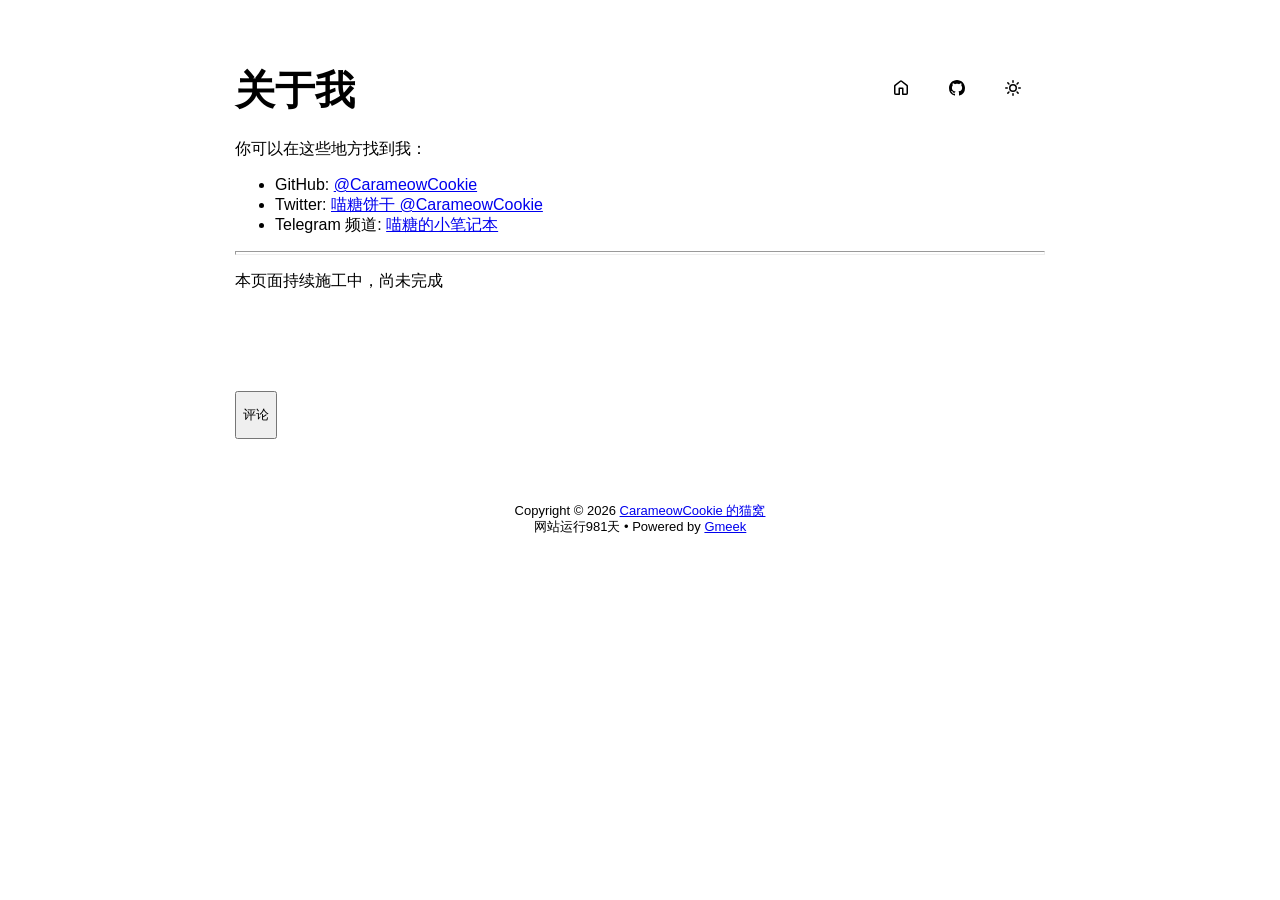
<file: docs/about.html>
<!DOCTYPE html>
<html data-color-mode="light" data-dark-theme="dark_high_contrast" data-light-theme="light" lang="zh-CN">
<head>
    <meta content="text/html; charset=utf-8" http-equiv="content-type" />
    <meta name="viewport" content="width=device-width,initial-scale=1.0">
    <meta http-equiv="X-UA-Compatible" content="IE=edge">
    <link href='https://mirrors.sustech.edu.cn/cdnjs/ajax/libs/Primer/21.0.7/primer.css' rel='stylesheet' />
    
    <link rel="icon" href="https://github.com/CarameowCookie.png"><script>
        let theme = localStorage.getItem("meek_theme") || "light";
        document.documentElement.setAttribute("data-color-mode", theme);
    </script>
<meta name="description" content="你可以在这些地方找到我：

- GitHub: @CarameowCookie
- Twitter: [喵糖饼干 @CarameowCookie](x.com/CarameowCookie)
- Telegram 频道: [喵糖的小笔记本](https://t.me/CarameowCookie_Notebook)

***

本页面持续施工中，尚未完成$$$$$$$">
<meta property="og:title" content="关于我">
<meta property="og:description" content="你可以在这些地方找到我：

- GitHub: @CarameowCookie
- Twitter: [喵糖饼干 @CarameowCookie](x.com/CarameowCookie)
- Telegram 频道: [喵糖的小笔记本](https://t.me/CarameowCookie_Notebook)

***

本页面持续施工中，尚未完成$$$$$$$">
<meta property="og:type" content="article">
<meta property="og:url" content="https://CarameowCookie.github.io/about.html">
<meta property="og:image" content="https://github.com/CarameowCookie.png">
<title>关于我</title>



</head>
<style>
body{box-sizing: border-box;min-width: 200px;max-width: 900px;margin: 20px auto;padding: 45px;font-size: 16px;font-family: sans-serif;line-height: 1.25;}
#header{display:flex;padding-bottom:8px;border-bottom: 1px solid var(--borderColor-muted, var(--color-border-muted));margin-bottom: 16px;}
#footer {margin-top:64px; text-align: center;font-size: small;}

</style>

<style>
.postTitle{margin: auto 0;font-size:40px;font-weight:bold;}
.title-right{display:flex;margin:auto 0 0 auto;}
.title-right .circle{padding: 14px 16px;margin-right:8px;}
#postBody{border-bottom: 1px solid var(--color-border-default);padding-bottom:36px;}
#postBody hr{height:2px;}
#cmButton{height:48px;margin-top:48px;}
#comments{margin-top:64px;}
.g-emoji{font-size:24px;}
@media (max-width: 600px) {
    body {padding: 8px;}
    .postTitle{font-size:24px;}
}

</style>




<body>
    <div id="header">
<h1 class="postTitle">关于我</h1>
<div class="title-right">
    <a href="https://CarameowCookie.github.io" id="buttonHome" class="btn btn-invisible circle" title="首页">
        <svg class="octicon" width="16" height="16">
            <path id="pathHome" fill-rule="evenodd"></path>
        </svg>
    </a>
    
    <a href="https://github.com/CarameowCookie/CarameowCookie.github.io/issues/1" target="_blank" class="btn btn-invisible circle" title="Issue">
        <svg class="octicon" width="16" height="16">
            <path id="pathIssue" fill-rule="evenodd"></path>
        </svg>
    </a>
    

    <a class="btn btn-invisible circle" onclick="modeSwitch();" title="切换主题">
        <svg class="octicon" width="16" height="16" >
            <path id="themeSwitch" fill-rule="evenodd"></path>
        </svg>
    </a>

</div>
</div>
    <div id="content">
<div class="markdown-body" id="postBody"><p>你可以在这些地方找到我：</p>
<ul>
<li>GitHub: <a class="user-mention notranslate" data-hovercard-type="user" data-hovercard-url="/users/CarameowCookie/hovercard" data-octo-click="hovercard-link-click" data-octo-dimensions="link_type:self" href="https://github.com/CarameowCookie">@CarameowCookie</a></li>
<li>Twitter: <a href="x.com/CarameowCookie">喵糖饼干 @CarameowCookie</a></li>
<li>Telegram 频道: <a href="https://t.me/CarameowCookie_Notebook" rel="nofollow">喵糖的小笔记本</a></li>
</ul>
<hr>
<p>本页面持续施工中，尚未完成</p></div>
<div style="font-size:small;margin-top:8px;float:right;"></div>

<button class="btn btn-block" type="button" onclick="openComments()" id="cmButton">评论</button>
<div class="comments" id="comments"></div>

</div>
    <div id="footer"><div id="footer1">Copyright © <span id="copyrightYear"></span> <a href="https://CarameowCookie.github.io">CarameowCookie 的猫窝</a></div>
<div id="footer2">
    <span id="runday"></span><span>Powered by <a href="https://meekdai.com/Gmeek.html" target="_blank">Gmeek</a></span>
</div>

<script>
var now=new Date();
document.getElementById("copyrightYear").innerHTML=now.getFullYear();

if("03/28/2024"!=""){
    var startSite=new Date("03/28/2024");
    var diff=now.getTime()-startSite.getTime();
    var diffDay=Math.floor(diff/(1000*60*60*24));
    document.getElementById("runday").innerHTML="网站运行"+diffDay+"天"+" • ";
}
</script></div>
</body>
<script>
var IconList={'sun': 'M8 10.5a2.5 2.5 0 100-5 2.5 2.5 0 000 5zM8 12a4 4 0 100-8 4 4 0 000 8zM8 0a.75.75 0 01.75.75v1.5a.75.75 0 01-1.5 0V.75A.75.75 0 018 0zm0 13a.75.75 0 01.75.75v1.5a.75.75 0 01-1.5 0v-1.5A.75.75 0 018 13zM2.343 2.343a.75.75 0 011.061 0l1.06 1.061a.75.75 0 01-1.06 1.06l-1.06-1.06a.75.75 0 010-1.06zm9.193 9.193a.75.75 0 011.06 0l1.061 1.06a.75.75 0 01-1.06 1.061l-1.061-1.06a.75.75 0 010-1.061zM16 8a.75.75 0 01-.75.75h-1.5a.75.75 0 010-1.5h1.5A.75.75 0 0116 8zM3 8a.75.75 0 01-.75.75H.75a.75.75 0 010-1.5h1.5A.75.75 0 013 8zm10.657-5.657a.75.75 0 010 1.061l-1.061 1.06a.75.75 0 11-1.06-1.06l1.06-1.06a.75.75 0 011.06 0zm-9.193 9.193a.75.75 0 010 1.06l-1.06 1.061a.75.75 0 11-1.061-1.06l1.06-1.061a.75.75 0 011.061 0z', 'moon': 'M9.598 1.591a.75.75 0 01.785-.175 7 7 0 11-8.967 8.967.75.75 0 01.961-.96 5.5 5.5 0 007.046-7.046.75.75 0 01.175-.786zm1.616 1.945a7 7 0 01-7.678 7.678 5.5 5.5 0 107.678-7.678z', 'sync': 'M1.705 8.005a.75.75 0 0 1 .834.656 5.5 5.5 0 0 0 9.592 2.97l-1.204-1.204a.25.25 0 0 1 .177-.427h3.646a.25.25 0 0 1 .25.25v3.646a.25.25 0 0 1-.427.177l-1.38-1.38A7.002 7.002 0 0 1 1.05 8.84a.75.75 0 0 1 .656-.834ZM8 2.5a5.487 5.487 0 0 0-4.131 1.869l1.204 1.204A.25.25 0 0 1 4.896 6H1.25A.25.25 0 0 1 1 5.75V2.104a.25.25 0 0 1 .427-.177l1.38 1.38A7.002 7.002 0 0 1 14.95 7.16a.75.75 0 0 1-1.49.178A5.5 5.5 0 0 0 8 2.5Z', 'home': 'M6.906.664a1.749 1.749 0 0 1 2.187 0l5.25 4.2c.415.332.657.835.657 1.367v7.019A1.75 1.75 0 0 1 13.25 15h-3.5a.75.75 0 0 1-.75-.75V9H7v5.25a.75.75 0 0 1-.75.75h-3.5A1.75 1.75 0 0 1 1 13.25V6.23c0-.531.242-1.034.657-1.366l5.25-4.2Zm1.25 1.171a.25.25 0 0 0-.312 0l-5.25 4.2a.25.25 0 0 0-.094.196v7.019c0 .138.112.25.25.25H5.5V8.25a.75.75 0 0 1 .75-.75h3.5a.75.75 0 0 1 .75.75v5.25h2.75a.25.25 0 0 0 .25-.25V6.23a.25.25 0 0 0-.094-.195Z', 'github': 'M8 0c4.42 0 8 3.58 8 8a8.013 8.013 0 0 1-5.45 7.59c-.4.08-.55-.17-.55-.38 0-.27.01-1.13.01-2.2 0-.75-.25-1.23-.54-1.48 1.78-.2 3.65-.88 3.65-3.95 0-.88-.31-1.59-.82-2.15.08-.2.36-1.02-.08-2.12 0 0-.67-.22-2.2.82-.64-.18-1.32-.27-2-.27-.68 0-1.36.09-2 .27-1.53-1.03-2.2-.82-2.2-.82-.44 1.1-.16 1.92-.08 2.12-.51.56-.82 1.28-.82 2.15 0 3.06 1.86 3.75 3.64 3.95-.23.2-.44.55-.51 1.07-.46.21-1.61.55-2.33-.66-.15-.24-.6-.83-1.23-.82-.67.01-.27.38.01.53.34.19.73.9.82 1.13.16.45.68 1.31 2.69.94 0 .67.01 1.3.01 1.49 0 .21-.15.45-.55.38A7.995 7.995 0 0 1 0 8c0-4.42 3.58-8 8-8Z'};
var utterancesLoad=0;

let themeSettings={
    "dark": ["dark","moon","#00f0ff","dark-blue"],
    "light": ["light","sun","#ff5000","github-light"],
    "auto": ["auto","sync","","preferred-color-scheme"]
};
function changeTheme(mode, icon, color, utheme){
    document.documentElement.setAttribute("data-color-mode",mode);
    document.getElementById("themeSwitch").setAttribute("d",value=IconList[icon]);
    document.getElementById("themeSwitch").parentNode.style.color=color;
    if(utterancesLoad==1){utterancesTheme(utheme);}
}
function modeSwitch(){
    let currentMode=document.documentElement.getAttribute('data-color-mode');
    let newMode = currentMode === "light" ? "dark" : currentMode === "dark" ? "auto" : "light";
    localStorage.setItem("meek_theme", newMode);
    if(themeSettings[newMode]){
        changeTheme(...themeSettings[newMode]);
    }
}
function utterancesTheme(theme){
    const message={type:'set-theme',theme: theme};
    const iframe=document.getElementsByClassName('utterances-frame')[0];
    iframe.contentWindow.postMessage(message,'https://utteranc.es');
}
if(themeSettings[theme]){changeTheme(...themeSettings[theme]);}
console.log("\n %c Gmeek last https://github.com/Meekdai/Gmeek \n","padding:5px 0;background:#02d81d;color:#fff");
</script>

<script>
document.getElementById("pathHome").setAttribute("d",IconList["home"]);
document.getElementById("pathIssue").setAttribute("d",IconList["github"]);



function openComments(){
    cm=document.getElementById("comments");
    cmButton=document.getElementById("cmButton");
    cmButton.innerHTML="loading";
    span=document.createElement("span");
    span.setAttribute("class","AnimatedEllipsis");
    cmButton.appendChild(span);

    script=document.createElement("script");
    script.setAttribute("src","https://utteranc.es/client.js");
    script.setAttribute("repo","CarameowCookie/CarameowCookie.github.io");
    script.setAttribute("issue-term","title");
    
    if(localStorage.getItem("meek_theme")=="dark"){script.setAttribute("theme","dark-blue");}
    else if(localStorage.getItem("meek_theme")=="light") {script.setAttribute("theme","github-light");}
    else{script.setAttribute("theme","preferred-color-scheme");}
    
    script.setAttribute("crossorigin","anonymous");
    script.setAttribute("async","");
    cm.appendChild(script);

    int=self.setInterval("iFrameLoading()",200);
}

function iFrameLoading(){
    var utterances=document.getElementsByClassName('utterances');
    if(utterances.length==1){
        if(utterances[0].style.height!=""){
            utterancesLoad=1;
            int=window.clearInterval(int);
            document.getElementById("cmButton").style.display="none";
            console.log("utterances Load OK");
        }
    }
}



</script>
<script src='https://blog.meekdai.com/Gmeek/plugins/GmeekTOC.js'></script><script src='https://blog.meekdai.com/Gmeek/plugins/lightbox.js'></script>

</html>
</file>
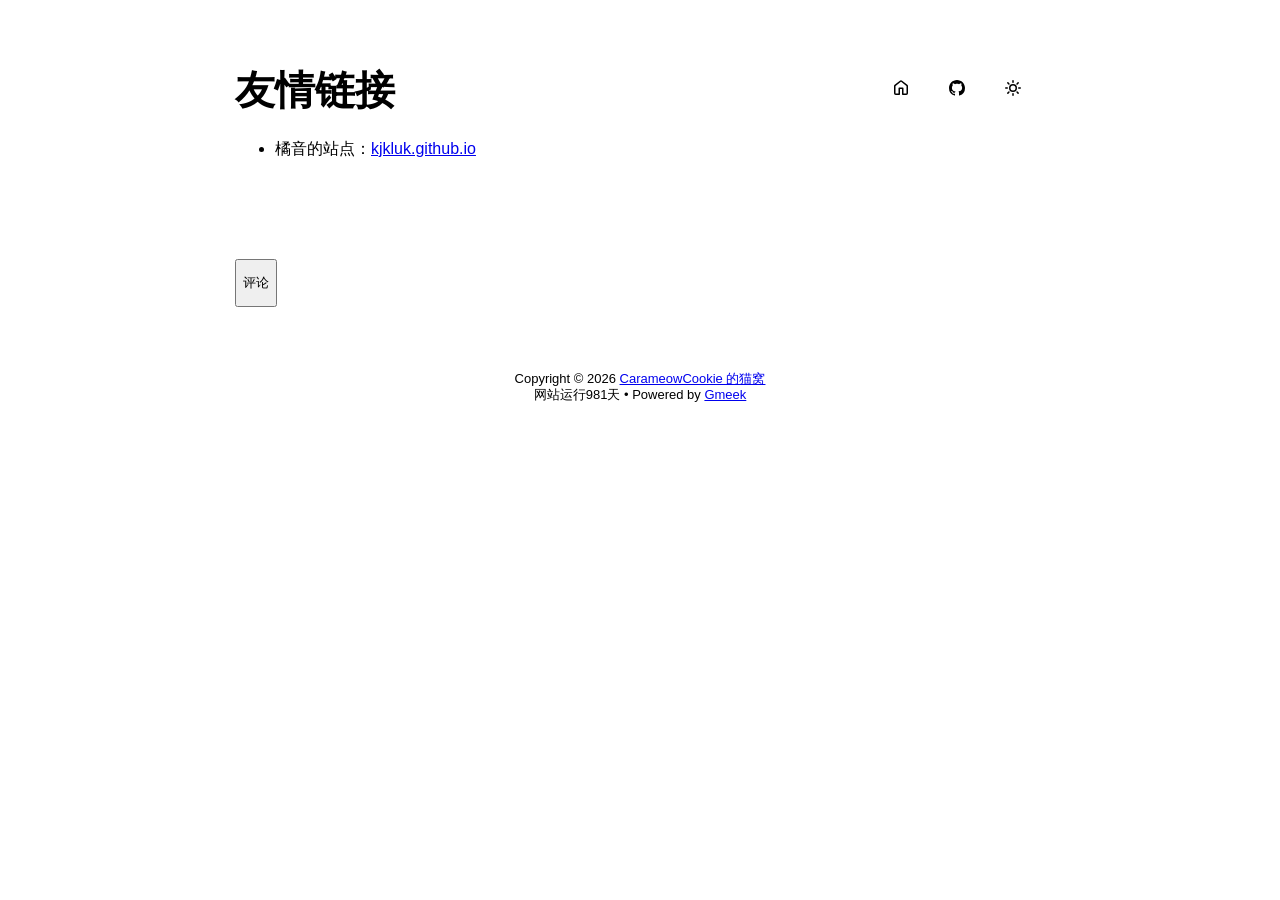
<file: docs/link.html>
<!DOCTYPE html>
<html data-color-mode="light" data-dark-theme="dark_high_contrast" data-light-theme="light" lang="zh-CN">
<head>
    <meta content="text/html; charset=utf-8" http-equiv="content-type" />
    <meta name="viewport" content="width=device-width,initial-scale=1.0">
    <meta http-equiv="X-UA-Compatible" content="IE=edge">
    <link href='https://mirrors.sustech.edu.cn/cdnjs/ajax/libs/Primer/21.0.7/primer.css' rel='stylesheet' />
    <script src='https://blog.meekdai.com/Gmeek/plugins/GmeekVercount.js'></script>
    <link rel="icon" href="https://github.com/CarameowCookie.png"><script>
        let theme = localStorage.getItem("meek_theme") || "light";
        document.documentElement.setAttribute("data-color-mode", theme);
    </script>
<meta name="description" content="- 橘音的站点：[kjkluk.github.io](kjkluk.github.io)$$$$$$$">
<meta property="og:title" content="友情链接">
<meta property="og:description" content="- 橘音的站点：[kjkluk.github.io](kjkluk.github.io)$$$$$$$">
<meta property="og:type" content="article">
<meta property="og:url" content="https://CarameowCookie.github.io/link.html">
<meta property="og:image" content="https://github.com/CarameowCookie.png">
<title>友情链接</title>



</head>
<style>
body{box-sizing: border-box;min-width: 200px;max-width: 900px;margin: 20px auto;padding: 45px;font-size: 16px;font-family: sans-serif;line-height: 1.25;}
#header{display:flex;padding-bottom:8px;border-bottom: 1px solid var(--borderColor-muted, var(--color-border-muted));margin-bottom: 16px;}
#footer {margin-top:64px; text-align: center;font-size: small;}

</style>

<style>
.postTitle{margin: auto 0;font-size:40px;font-weight:bold;}
.title-right{display:flex;margin:auto 0 0 auto;}
.title-right .circle{padding: 14px 16px;margin-right:8px;}
#postBody{border-bottom: 1px solid var(--color-border-default);padding-bottom:36px;}
#postBody hr{height:2px;}
#cmButton{height:48px;margin-top:48px;}
#comments{margin-top:64px;}
.g-emoji{font-size:24px;}
@media (max-width: 600px) {
    body {padding: 8px;}
    .postTitle{font-size:24px;}
}

</style>




<body>
    <div id="header">
<h1 class="postTitle">友情链接</h1>
<div class="title-right">
    <a href="https://CarameowCookie.github.io" id="buttonHome" class="btn btn-invisible circle" title="首页">
        <svg class="octicon" width="16" height="16">
            <path id="pathHome" fill-rule="evenodd"></path>
        </svg>
    </a>
    
    <a href="https://github.com/CarameowCookie/CarameowCookie.github.io/issues/2" target="_blank" class="btn btn-invisible circle" title="Issue">
        <svg class="octicon" width="16" height="16">
            <path id="pathIssue" fill-rule="evenodd"></path>
        </svg>
    </a>
    

    <a class="btn btn-invisible circle" onclick="modeSwitch();" title="切换主题">
        <svg class="octicon" width="16" height="16" >
            <path id="themeSwitch" fill-rule="evenodd"></path>
        </svg>
    </a>

</div>
</div>
    <div id="content">
<div class="markdown-body" id="postBody"><ul>
<li>橘音的站点：<a href="kjkluk.github.io">kjkluk.github.io</a></li>
</ul></div>
<div style="font-size:small;margin-top:8px;float:right;"></div>

<button class="btn btn-block" type="button" onclick="openComments()" id="cmButton">评论</button>
<div class="comments" id="comments"></div>

</div>
    <div id="footer"><div id="footer1">Copyright © <span id="copyrightYear"></span> <a href="https://CarameowCookie.github.io">CarameowCookie 的猫窝</a></div>
<div id="footer2">
    <span id="runday"></span><span>Powered by <a href="https://meekdai.com/Gmeek.html" target="_blank">Gmeek</a></span>
</div>

<script>
var now=new Date();
document.getElementById("copyrightYear").innerHTML=now.getFullYear();

if("03/28/2024"!=""){
    var startSite=new Date("03/28/2024");
    var diff=now.getTime()-startSite.getTime();
    var diffDay=Math.floor(diff/(1000*60*60*24));
    document.getElementById("runday").innerHTML="网站运行"+diffDay+"天"+" • ";
}
</script></div>
</body>
<script>
var IconList={'sun': 'M8 10.5a2.5 2.5 0 100-5 2.5 2.5 0 000 5zM8 12a4 4 0 100-8 4 4 0 000 8zM8 0a.75.75 0 01.75.75v1.5a.75.75 0 01-1.5 0V.75A.75.75 0 018 0zm0 13a.75.75 0 01.75.75v1.5a.75.75 0 01-1.5 0v-1.5A.75.75 0 018 13zM2.343 2.343a.75.75 0 011.061 0l1.06 1.061a.75.75 0 01-1.06 1.06l-1.06-1.06a.75.75 0 010-1.06zm9.193 9.193a.75.75 0 011.06 0l1.061 1.06a.75.75 0 01-1.06 1.061l-1.061-1.06a.75.75 0 010-1.061zM16 8a.75.75 0 01-.75.75h-1.5a.75.75 0 010-1.5h1.5A.75.75 0 0116 8zM3 8a.75.75 0 01-.75.75H.75a.75.75 0 010-1.5h1.5A.75.75 0 013 8zm10.657-5.657a.75.75 0 010 1.061l-1.061 1.06a.75.75 0 11-1.06-1.06l1.06-1.06a.75.75 0 011.06 0zm-9.193 9.193a.75.75 0 010 1.06l-1.06 1.061a.75.75 0 11-1.061-1.06l1.06-1.061a.75.75 0 011.061 0z', 'moon': 'M9.598 1.591a.75.75 0 01.785-.175 7 7 0 11-8.967 8.967.75.75 0 01.961-.96 5.5 5.5 0 007.046-7.046.75.75 0 01.175-.786zm1.616 1.945a7 7 0 01-7.678 7.678 5.5 5.5 0 107.678-7.678z', 'sync': 'M1.705 8.005a.75.75 0 0 1 .834.656 5.5 5.5 0 0 0 9.592 2.97l-1.204-1.204a.25.25 0 0 1 .177-.427h3.646a.25.25 0 0 1 .25.25v3.646a.25.25 0 0 1-.427.177l-1.38-1.38A7.002 7.002 0 0 1 1.05 8.84a.75.75 0 0 1 .656-.834ZM8 2.5a5.487 5.487 0 0 0-4.131 1.869l1.204 1.204A.25.25 0 0 1 4.896 6H1.25A.25.25 0 0 1 1 5.75V2.104a.25.25 0 0 1 .427-.177l1.38 1.38A7.002 7.002 0 0 1 14.95 7.16a.75.75 0 0 1-1.49.178A5.5 5.5 0 0 0 8 2.5Z', 'home': 'M6.906.664a1.749 1.749 0 0 1 2.187 0l5.25 4.2c.415.332.657.835.657 1.367v7.019A1.75 1.75 0 0 1 13.25 15h-3.5a.75.75 0 0 1-.75-.75V9H7v5.25a.75.75 0 0 1-.75.75h-3.5A1.75 1.75 0 0 1 1 13.25V6.23c0-.531.242-1.034.657-1.366l5.25-4.2Zm1.25 1.171a.25.25 0 0 0-.312 0l-5.25 4.2a.25.25 0 0 0-.094.196v7.019c0 .138.112.25.25.25H5.5V8.25a.75.75 0 0 1 .75-.75h3.5a.75.75 0 0 1 .75.75v5.25h2.75a.25.25 0 0 0 .25-.25V6.23a.25.25 0 0 0-.094-.195Z', 'github': 'M8 0c4.42 0 8 3.58 8 8a8.013 8.013 0 0 1-5.45 7.59c-.4.08-.55-.17-.55-.38 0-.27.01-1.13.01-2.2 0-.75-.25-1.23-.54-1.48 1.78-.2 3.65-.88 3.65-3.95 0-.88-.31-1.59-.82-2.15.08-.2.36-1.02-.08-2.12 0 0-.67-.22-2.2.82-.64-.18-1.32-.27-2-.27-.68 0-1.36.09-2 .27-1.53-1.03-2.2-.82-2.2-.82-.44 1.1-.16 1.92-.08 2.12-.51.56-.82 1.28-.82 2.15 0 3.06 1.86 3.75 3.64 3.95-.23.2-.44.55-.51 1.07-.46.21-1.61.55-2.33-.66-.15-.24-.6-.83-1.23-.82-.67.01-.27.38.01.53.34.19.73.9.82 1.13.16.45.68 1.31 2.69.94 0 .67.01 1.3.01 1.49 0 .21-.15.45-.55.38A7.995 7.995 0 0 1 0 8c0-4.42 3.58-8 8-8Z'};
var utterancesLoad=0;

let themeSettings={
    "dark": ["dark","moon","#00f0ff","dark-blue"],
    "light": ["light","sun","#ff5000","github-light"],
    "auto": ["auto","sync","","preferred-color-scheme"]
};
function changeTheme(mode, icon, color, utheme){
    document.documentElement.setAttribute("data-color-mode",mode);
    document.getElementById("themeSwitch").setAttribute("d",value=IconList[icon]);
    document.getElementById("themeSwitch").parentNode.style.color=color;
    if(utterancesLoad==1){utterancesTheme(utheme);}
}
function modeSwitch(){
    let currentMode=document.documentElement.getAttribute('data-color-mode');
    let newMode = currentMode === "light" ? "dark" : currentMode === "dark" ? "auto" : "light";
    localStorage.setItem("meek_theme", newMode);
    if(themeSettings[newMode]){
        changeTheme(...themeSettings[newMode]);
    }
}
function utterancesTheme(theme){
    const message={type:'set-theme',theme: theme};
    const iframe=document.getElementsByClassName('utterances-frame')[0];
    iframe.contentWindow.postMessage(message,'https://utteranc.es');
}
if(themeSettings[theme]){changeTheme(...themeSettings[theme]);}
console.log("\n %c Gmeek last https://github.com/Meekdai/Gmeek \n","padding:5px 0;background:#02d81d;color:#fff");
</script>

<script>
document.getElementById("pathHome").setAttribute("d",IconList["home"]);
document.getElementById("pathIssue").setAttribute("d",IconList["github"]);



function openComments(){
    cm=document.getElementById("comments");
    cmButton=document.getElementById("cmButton");
    cmButton.innerHTML="loading";
    span=document.createElement("span");
    span.setAttribute("class","AnimatedEllipsis");
    cmButton.appendChild(span);

    script=document.createElement("script");
    script.setAttribute("src","https://utteranc.es/client.js");
    script.setAttribute("repo","CarameowCookie/CarameowCookie.github.io");
    script.setAttribute("issue-term","title");
    
    if(localStorage.getItem("meek_theme")=="dark"){script.setAttribute("theme","dark-blue");}
    else if(localStorage.getItem("meek_theme")=="light") {script.setAttribute("theme","github-light");}
    else{script.setAttribute("theme","preferred-color-scheme");}
    
    script.setAttribute("crossorigin","anonymous");
    script.setAttribute("async","");
    cm.appendChild(script);

    int=self.setInterval("iFrameLoading()",200);
}

function iFrameLoading(){
    var utterances=document.getElementsByClassName('utterances');
    if(utterances.length==1){
        if(utterances[0].style.height!=""){
            utterancesLoad=1;
            int=window.clearInterval(int);
            document.getElementById("cmButton").style.display="none";
            console.log("utterances Load OK");
        }
    }
}



</script>
<script src='https://blog.meekdai.com/Gmeek/plugins/GmeekTOC.js'></script><script src='https://blog.meekdai.com/Gmeek/plugins/lightbox.js'></script>

</html>
</file>
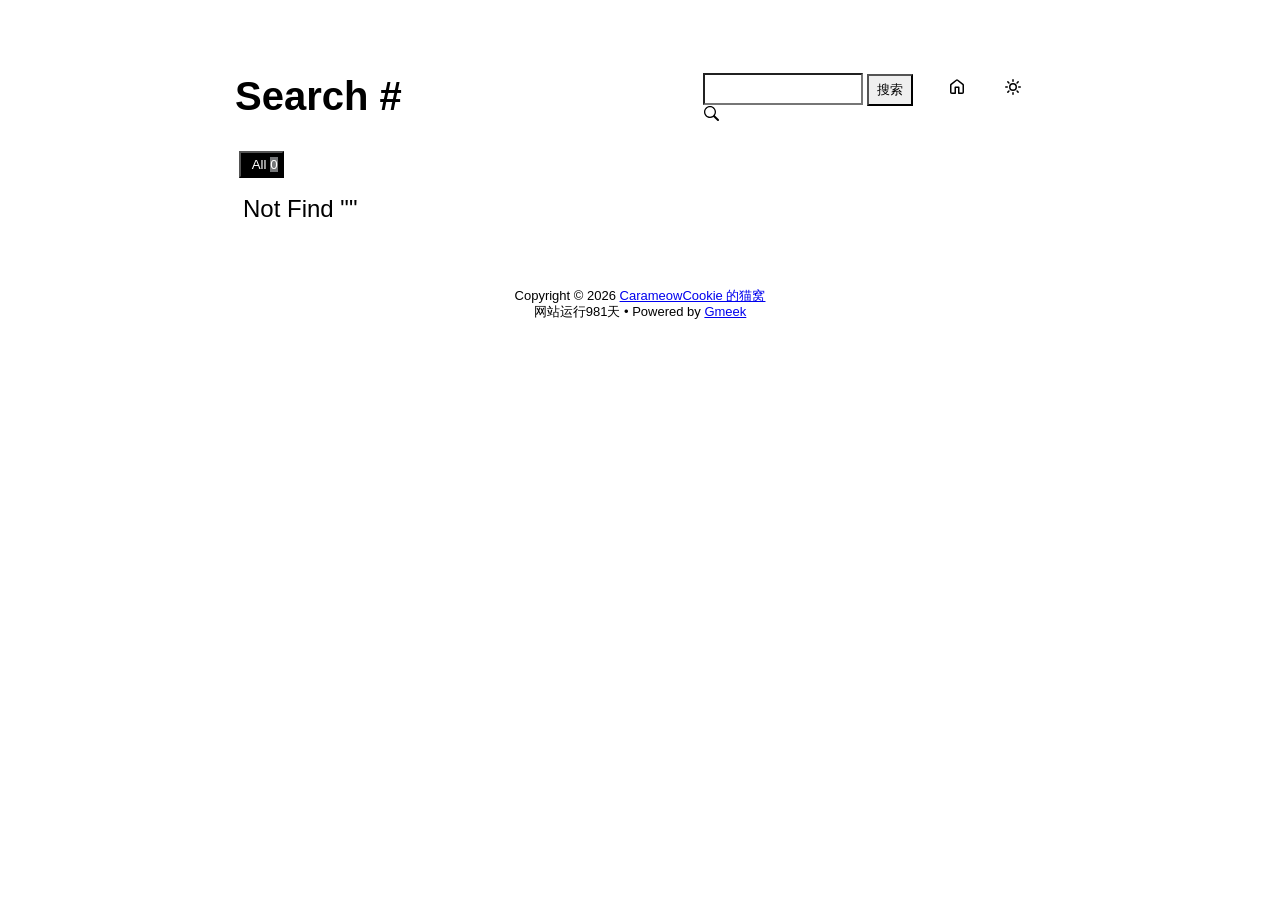
<file: docs/tag.html>
<!DOCTYPE html>
<html data-color-mode="light" data-dark-theme="dark_high_contrast" data-light-theme="light" lang="zh-CN">
<head>
    <meta content="text/html; charset=utf-8" http-equiv="content-type" />
    <meta name="viewport" content="width=device-width,initial-scale=1.0">
    <meta http-equiv="X-UA-Compatible" content="IE=edge">
    <link href='https://mirrors.sustech.edu.cn/cdnjs/ajax/libs/Primer/21.0.7/primer.css' rel='stylesheet' />
    <script src='https://blog.meekdai.com/Gmeek/plugins/GmeekVercount.js'></script>
    <link rel="icon" href="https://github.com/CarameowCookie.png"><script>
        let theme = localStorage.getItem("meek_theme") || "light";
        document.documentElement.setAttribute("data-color-mode", theme);
    </script>
<meta name="description" content="CarameowCookie 的猫窝 search page">
<title>CarameowCookie 的猫窝 - Tag</title>

</head>
<style>
body{box-sizing: border-box;min-width: 200px;max-width: 900px;margin: 20px auto;padding: 45px;font-size: 16px;font-family: sans-serif;line-height: 1.25;}
#header{display:flex;padding-bottom:8px;border-bottom: 1px solid var(--borderColor-muted, var(--color-border-muted));margin-bottom: 16px;}
#footer {margin-top:64px; text-align: center;font-size: small;}

</style>

<style>
.tagTitle{margin:auto 0;font-size:40px;font-weight:bold;overflow:hidden;white-space:nowrap;text-overflow:ellipsis;}
.title-right{display:flex;margin:auto 0 0 auto;}
.title-right .circle{padding: 14px 16px;margin-right:8px;}

.subnav-search{width:222px;margin-top:8px;margin-right:8px;}
.subnav-search-input{width:160px;border-top-right-radius:0px;border-bottom-right-radius:0px;}
.subnav-search button{padding:5px 8px;border-top-left-radius:0px;border-bottom-left-radius:0px;}

.SideNav-icon{margin-right:16px}
.Label{color: #fff;margin-left:4px;}
#taglabel .Label {margin-bottom:8px;}
.Counter{color:#fff;background-color:rgba(234, 238, 242, 0.5)}

.genTime{float: right;}
.d-flex{min-width:0;}
.listTitle{overflow:hidden;white-space:nowrap;text-overflow: ellipsis;max-width: 100%;}
.listLabels{white-space:nowrap;}

@media (max-width: 600px) {
    body { padding: 8px;}
    .tagTitle{display:none;}
    .LabelTime{display:none;}
}
</style>


<body>
    <div id="header">
<span class="tagTitle"><span>Loading</span><span class="AnimatedEllipsis"></span></span>
<div class="title-right">
    <div class="subnav-search">
        <input type="search" class="form-control subnav-search-input float-left" aria-label="Search site" value="" style="height:32px;">
        <button class="btn float-left" type="submit" onclick="javascript:searchShow()">搜索</button>
        <svg class="subnav-search-icon octicon octicon-search" width="16" height="16" viewBox="0 0 16 16" aria-hidden="true">
            <path id="searchSVG" fill-rule="evenodd"></path>
        </svg>
    </div>
    <a href="https://CarameowCookie.github.io" id="buttonHome" class="btn btn-invisible circle" title="首页">
        <svg class="octicon" width="16" height="16">
            <path id="pathHome" fill-rule="evenodd"></path>
        </svg>
    </a>
    <a class="btn btn-invisible circle" onclick="modeSwitch()" title="切换主题">
        <svg class="octicon" width="16" height="16" >
            <path id="themeSwitch" fill-rule="evenodd"></path>
        </svg>
    </a>
</div>
</div>
    <div id="content">
<div id="taglabel" style="margin-bottom:8px;"></div>
<nav class="SideNav"></nav>
<div class="notFind" style="display:none;font-size:24px;margin:8px;">Not Find</div>
</div>
    <div id="footer"><div id="footer1">Copyright © <span id="copyrightYear"></span> <a href="https://CarameowCookie.github.io">CarameowCookie 的猫窝</a></div>
<div id="footer2">
    <span id="runday"></span><span>Powered by <a href="https://meekdai.com/Gmeek.html" target="_blank">Gmeek</a></span>
</div>

<script>
var now=new Date();
document.getElementById("copyrightYear").innerHTML=now.getFullYear();

if("03/28/2024"!=""){
    var startSite=new Date("03/28/2024");
    var diff=now.getTime()-startSite.getTime();
    var diffDay=Math.floor(diff/(1000*60*60*24));
    document.getElementById("runday").innerHTML="网站运行"+diffDay+"天"+" • ";
}
</script></div>
</body>
<script>
var IconList={'sun': 'M8 10.5a2.5 2.5 0 100-5 2.5 2.5 0 000 5zM8 12a4 4 0 100-8 4 4 0 000 8zM8 0a.75.75 0 01.75.75v1.5a.75.75 0 01-1.5 0V.75A.75.75 0 018 0zm0 13a.75.75 0 01.75.75v1.5a.75.75 0 01-1.5 0v-1.5A.75.75 0 018 13zM2.343 2.343a.75.75 0 011.061 0l1.06 1.061a.75.75 0 01-1.06 1.06l-1.06-1.06a.75.75 0 010-1.06zm9.193 9.193a.75.75 0 011.06 0l1.061 1.06a.75.75 0 01-1.06 1.061l-1.061-1.06a.75.75 0 010-1.061zM16 8a.75.75 0 01-.75.75h-1.5a.75.75 0 010-1.5h1.5A.75.75 0 0116 8zM3 8a.75.75 0 01-.75.75H.75a.75.75 0 010-1.5h1.5A.75.75 0 013 8zm10.657-5.657a.75.75 0 010 1.061l-1.061 1.06a.75.75 0 11-1.06-1.06l1.06-1.06a.75.75 0 011.06 0zm-9.193 9.193a.75.75 0 010 1.06l-1.06 1.061a.75.75 0 11-1.061-1.06l1.06-1.061a.75.75 0 011.061 0z', 'moon': 'M9.598 1.591a.75.75 0 01.785-.175 7 7 0 11-8.967 8.967.75.75 0 01.961-.96 5.5 5.5 0 007.046-7.046.75.75 0 01.175-.786zm1.616 1.945a7 7 0 01-7.678 7.678 5.5 5.5 0 107.678-7.678z', 'sync': 'M1.705 8.005a.75.75 0 0 1 .834.656 5.5 5.5 0 0 0 9.592 2.97l-1.204-1.204a.25.25 0 0 1 .177-.427h3.646a.25.25 0 0 1 .25.25v3.646a.25.25 0 0 1-.427.177l-1.38-1.38A7.002 7.002 0 0 1 1.05 8.84a.75.75 0 0 1 .656-.834ZM8 2.5a5.487 5.487 0 0 0-4.131 1.869l1.204 1.204A.25.25 0 0 1 4.896 6H1.25A.25.25 0 0 1 1 5.75V2.104a.25.25 0 0 1 .427-.177l1.38 1.38A7.002 7.002 0 0 1 14.95 7.16a.75.75 0 0 1-1.49.178A5.5 5.5 0 0 0 8 2.5Z', 'home': 'M6.906.664a1.749 1.749 0 0 1 2.187 0l5.25 4.2c.415.332.657.835.657 1.367v7.019A1.75 1.75 0 0 1 13.25 15h-3.5a.75.75 0 0 1-.75-.75V9H7v5.25a.75.75 0 0 1-.75.75h-3.5A1.75 1.75 0 0 1 1 13.25V6.23c0-.531.242-1.034.657-1.366l5.25-4.2Zm1.25 1.171a.25.25 0 0 0-.312 0l-5.25 4.2a.25.25 0 0 0-.094.196v7.019c0 .138.112.25.25.25H5.5V8.25a.75.75 0 0 1 .75-.75h3.5a.75.75 0 0 1 .75.75v5.25h2.75a.25.25 0 0 0 .25-.25V6.23a.25.25 0 0 0-.094-.195Z', 'search': 'M15.7 13.3l-3.81-3.83A5.93 5.93 0 0 0 13 6c0-3.31-2.69-6-6-6S1 2.69 1 6s2.69 6 6 6c1.3 0 2.48-.41 3.47-1.11l3.83 3.81c.19.2.45.3.7.3.25 0 .52-.09.7-.3a.996.996 0 0 0 0-1.41v.01zM7 10.7c-2.59 0-4.7-2.11-4.7-4.7 0-2.59 2.11-4.7 4.7-4.7 2.59 0 4.7 2.11 4.7 4.7 0 2.59-2.11 4.7-4.7 4.7z', 'post': 'M0 3.75C0 2.784.784 2 1.75 2h12.5c.966 0 1.75.784 1.75 1.75v8.5A1.75 1.75 0 0 1 14.25 14H1.75A1.75 1.75 0 0 1 0 12.25Zm1.75-.25a.25.25 0 0 0-.25.25v8.5c0 .138.112.25.25.25h12.5a.25.25 0 0 0 .25-.25v-8.5a.25.25 0 0 0-.25-.25ZM3.5 6.25a.75.75 0 0 1 .75-.75h7a.75.75 0 0 1 0 1.5h-7a.75.75 0 0 1-.75-.75Zm.75 2.25h4a.75.75 0 0 1 0 1.5h-4a.75.75 0 0 1 0-1.5Z'};
var utterancesLoad=0;

let themeSettings={
    "dark": ["dark","moon","#00f0ff","dark-blue"],
    "light": ["light","sun","#ff5000","github-light"],
    "auto": ["auto","sync","","preferred-color-scheme"]
};
function changeTheme(mode, icon, color, utheme){
    document.documentElement.setAttribute("data-color-mode",mode);
    document.getElementById("themeSwitch").setAttribute("d",value=IconList[icon]);
    document.getElementById("themeSwitch").parentNode.style.color=color;
    if(utterancesLoad==1){utterancesTheme(utheme);}
}
function modeSwitch(){
    let currentMode=document.documentElement.getAttribute('data-color-mode');
    let newMode = currentMode === "light" ? "dark" : currentMode === "dark" ? "auto" : "light";
    localStorage.setItem("meek_theme", newMode);
    if(themeSettings[newMode]){
        changeTheme(...themeSettings[newMode]);
    }
}
function utterancesTheme(theme){
    const message={type:'set-theme',theme: theme};
    const iframe=document.getElementsByClassName('utterances-frame')[0];
    iframe.contentWindow.postMessage(message,'https://utteranc.es');
}
if(themeSettings[theme]){changeTheme(...themeSettings[theme]);}
console.log("\n %c Gmeek last https://github.com/Meekdai/Gmeek \n","padding:5px 0;background:#02d81d;color:#fff");
</script>

<script>
document.getElementById("pathHome").setAttribute("d",IconList["home"]);
document.getElementById("searchSVG").setAttribute("d",IconList["search"]);

tagList=[];
labelsCount={};
jsonData='';
let requestJson="postList.json"
let request=new XMLHttpRequest();
request.open("GET",requestJson);
request.responseType='text';
request.send();
request.onload=function(){
    jsonData=JSON.parse(request.response);
    console.log(jsonData);
    showList(labelsCount);
    setClassDisplay(decodeURI(window.location.hash.slice(1)));
}

function showList(labelsCount){
    let SideNav=document.getElementsByClassName("SideNav")[0];
    SideNav.classList.add("border");
    let taglabel=document.getElementById("taglabel");

    jsonData['labelColorDict']["All"]="#000";
    labelsCount["All"]=0;
    for (let key in jsonData) {
        if (key !== 'labelColorDict' && Array.isArray(jsonData[key]['labels'])) {
            labelsCount["All"]++;
            for (let label of jsonData[key]['labels']) {
                labelsCount[label] = (labelsCount[label] || 0) + 1;
            }
        }
    }

    let sortedLabelsList = Object.keys(labelsCount).sort((a, b) => labelsCount[b] - labelsCount[a]);
    for (let label of sortedLabelsList) {
        tagList.push(label);
        let showLabels = document.createElement("button");
        showLabels.setAttribute("class", "Label");
        showLabels.setAttribute("style", "background-color:" + jsonData['labelColorDict'][label]+";padding:4px;");
        showLabels.innerHTML="&nbsp;&nbsp;"+label+" ";
        showLabels.setAttribute("onclick", "javascript:updateShowTag('" + label + "');");

        let LabelNum=document.createElement("span");
        LabelNum.setAttribute("class","Counter");
        LabelNum.innerHTML=labelsCount[label];
        showLabels.appendChild(LabelNum);
        taglabel.appendChild(showLabels);
    }

    for(i in jsonData){
        if(i!='labelColorDict'){
            let div=document.createElement("div");
            div.setAttribute("class","lists "+jsonData[i]['labels'].join(" "));
            let item=document.createElement("a");
            item.setAttribute("class","SideNav-item d-flex flex-items-center flex-justify-between");
            item.setAttribute("href",jsonData[i]['postUrl']);

            let center=document.createElement("div");
            center.setAttribute("class","d-flex flex-items-center");

            svg=document.createElementNS('http://www.w3.org/2000/svg','svg');
            path=document.createElementNS("http://www.w3.org/2000/svg","path"); 
            span=document.createElement("span");
            svg.setAttributeNS(null,"class","SideNav-icon octicon");
            svg.setAttributeNS(null,"style","width:16px;height:16px");
            path.setAttributeNS(null, "d", IconList["post"]);
            svg.appendChild(path);

            let title=document.createElement("span");
            title.setAttribute("class","listTitle");
            title.innerHTML=jsonData[i]['postTitle'];
            center.appendChild(svg);
            center.appendChild(title);

            let listLabels=document.createElement("div");
            listLabels.setAttribute("class","listLabels");
            
            for(label of jsonData[i]['labels']){
                let LabelName=document.createElement("span");
                LabelName.setAttribute("class","Label LabelName");
                LabelName.setAttribute("style","background-color:"+jsonData['labelColorDict'][label]);
                LabelName.innerHTML=label;
                listLabels.appendChild(LabelName);
            }
            let LabelTime=document.createElement("span");
            LabelTime.setAttribute("class","Label LabelTime");
            LabelTime.setAttribute("style","background-color:"+jsonData[i]['dateLabelColor']);
            LabelTime.innerHTML=jsonData[i]['createdDate'];
            listLabels.appendChild(LabelTime);

            item.appendChild(center);
            item.appendChild(listLabels);
            div.appendChild(item);
            SideNav.appendChild(div);
        }
    }
}

function updateShowTag(label){
    if(window.location.hash.slice(1)!=encodeURI(label)){
        window.location.hash="#"+(label);
        setClassDisplay(label);
    }
}

function setClassDisplay(label){
    let lists = document.getElementsByClassName("lists");
    let tagTitle = document.getElementsByClassName("tagTitle")[0];
    tagTitle.innerHTML="Tag #"+label;
    document.title=label+" - CarameowCookie 的猫窝";
    document.getElementsByClassName("subnav-search-input")[0].value='';
    if(label=="All"){
        for(let i = 0; i < lists.length; i++){lists[i].style.display='block';}
        document.getElementsByClassName("notFind")[0].style.display='none';
    }
    else if(tagList.indexOf(label)!=-1){
        for(let i = 0; i < lists.length; i++){
            lists[i].style.display='none';
        }

        let labels = document.getElementsByClassName(label);
        for(let i = 0; i < labels.length; i++){
            labels[i].style.display='block';
        }
        document.getElementsByClassName("notFind")[0].style.display='none';
    }
    else{
        document.getElementsByClassName("subnav-search-input")[0].value=label;
        searchShow();
    }
}

function searchShow(){
    let lists = document.getElementsByClassName("lists");
    let tagTitle = document.getElementsByClassName("tagTitle")[0];
    let searchInput = document.getElementsByClassName("subnav-search-input")[0].value;
    tagTitle.innerHTML="Search #"+searchInput;
    if(searchInput==''){document.title="Search - CarameowCookie 的猫窝";}
    else{document.title=searchInput+" - CarameowCookie 的猫窝";}
    let a=0;
    window.location.hash="#"+(searchInput);
    for(let i = 0; i < lists.length; i++){
        if(lists[i].childNodes[0].childNodes[0].childNodes[1].innerHTML.toUpperCase().indexOf(searchInput.toUpperCase())==-1){lists[i].style.display='none';}
        else{lists[i].style.display='block';a=a+1;}
    }
    if(a==0){
        let notFind=document.getElementsByClassName("notFind")[0];
        notFind.style.display='block';
        notFind.innerHTML='Not Find "'+searchInput+'"';
    }
    else{document.getElementsByClassName("notFind")[0].style.display='none';}
}

</script>

</html>
</file>
